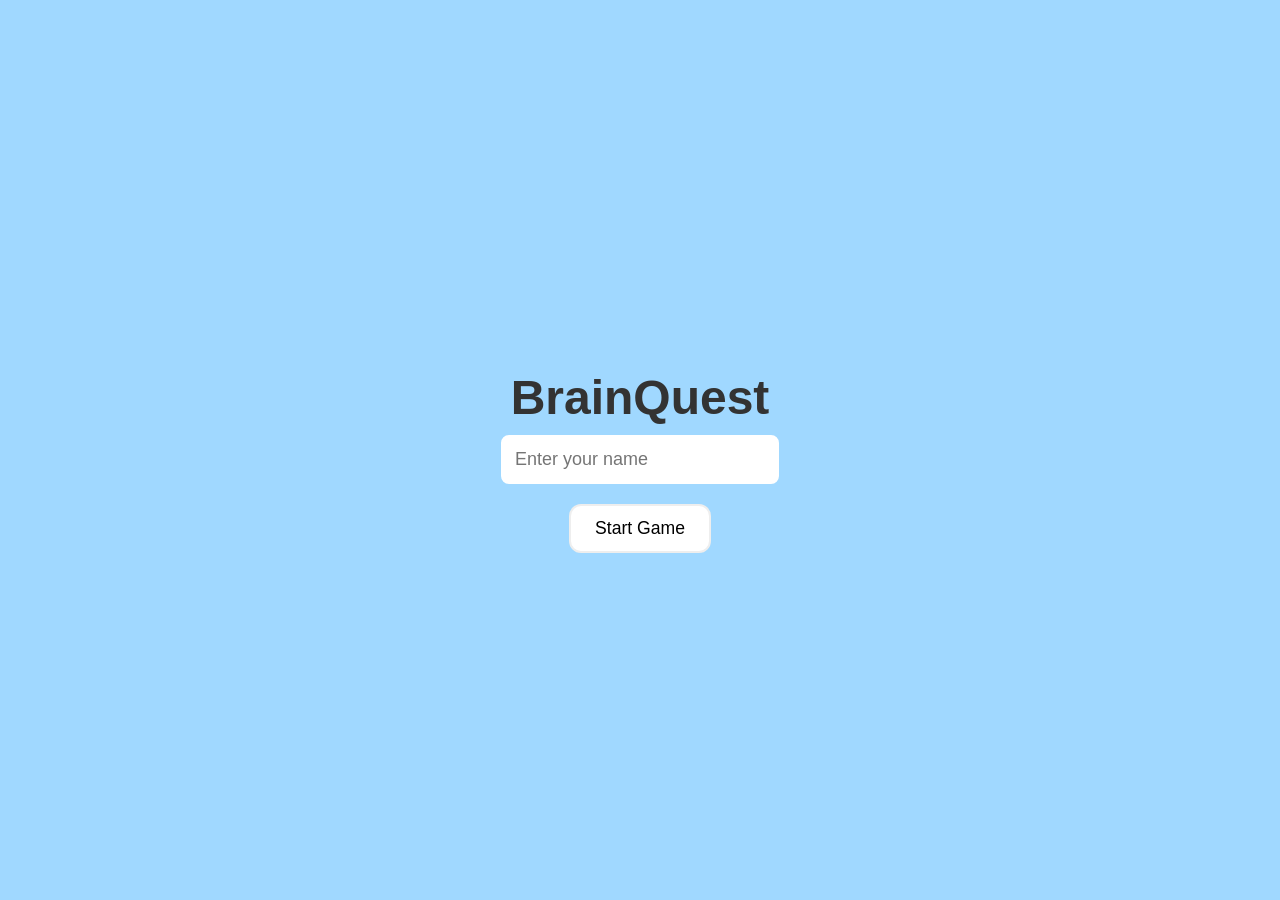
<file: game.html>
<!DOCTYPE html>
<html>
<head>
    <title>BrainQuest Game</title>
    <link rel="stylesheet" href="style.css">
</head>
<body>
    <!-- THIS DIV IS THE KEY TO CENTERING -->
    <div class="page-container">
        <h1>BrainQuest</h1>

        <!-- Start Screen Section -->
        <div id="startScreen">
            <input id="playerName" placeholder="Enter your name">
            <br>
            <button id="startButton">Start Game</button>
        </div>

        <!-- Game Section (The White Card) -->
        <div id="gameArea" style="display:none;" class="white-card">
            <h2 id="question">Question appears here</h2>
            
            <div id="answers">
                <button class="answerBtn">Answer 1</button>
                <button class="answerBtn">Answer 2</button>
                <button class="answerBtn">Answer 3</button>
                <button class="answerBtn">Answer 4</button>
            </div>

            <div class="stats">
                <h3>Score: <span id="score">0</span></h3>
                <h3>Time Left: <span id="timer">10</span></h3>
            </div>
        </div>
    </div>

    <script src="script.js"></script>
</body>
</html>
</file>
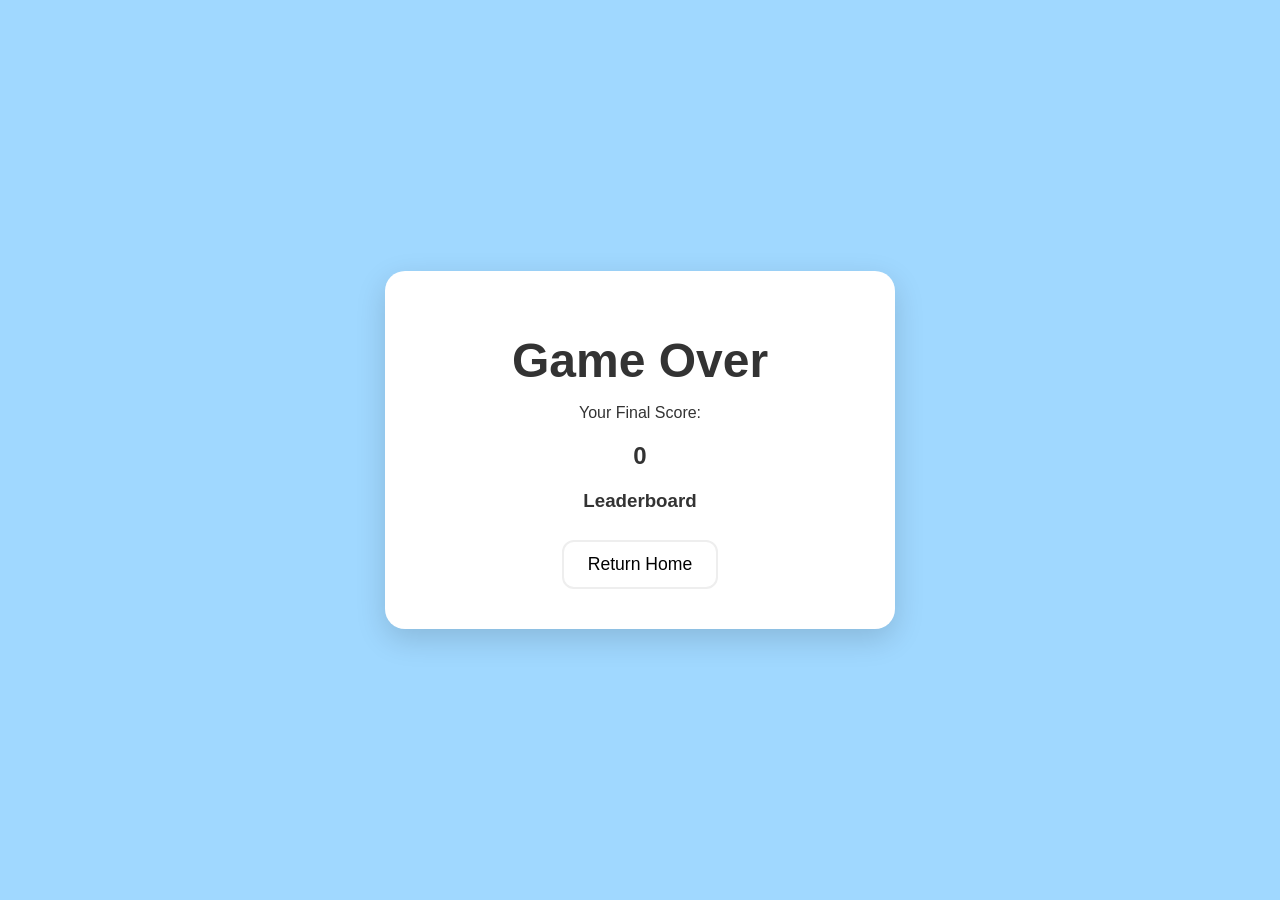
<file: results.html>
<!DOCTYPE html>
<html>
<head>
    <title>Results</title>
    <link rel="stylesheet" href="style.css">
</head>
<body>
    <div class="page-container">
        <div class="white-card">
            <h1>Game Over</h1>
            
            <div class="score-section">
                <p>Your Final Score:</p>
                <h2 id="finalScore">0</h2>
            </div>

            <div class="leaderboard-box">
                <h3>Leaderboard</h3>
                <ul id="leaderboard">
                    <!-- Scores injected here -->
                </ul>
            </div>

            <a href="index.html">
                <button class="home-btn">Return Home</button>
            </a>
        </div>
    </div>

    <script src="results.js"></script>
</body>
</html>
</file>
<file: style.css>
/* 1. Global Reset */
body, html {
    margin: 0;
    padding: 0;
    height: 100%; /* Important for vertical centering */
    background-color: #a0d8ff;
    font-family: 'Segoe UI', Tahoma, Geneva, Verdana, sans-serif;
    color: #333;
}

/* 2. The Master Centering Container */
/* Use <div class="page-container"> on EVERY page right after <body> */
.page-container {
    display: flex;
    flex-direction: column;
    align-items: center;    /* Centers horizontally */
    justify-content: center; /* Centers vertically */
    min-height: 100vh;      /* Full screen height */
    width: 100%;
    text-align: center;
    box-sizing: border-box;
    padding: 20px;
}

/* 3. Game Area & Results Card (The White Box) */
#gameArea, .white-card {
    background: white;
    padding: 30px;
    border-radius: 20px;
    box-shadow: 0 10px 30px rgba(0,0,0,0.15);
    width: 100%;
    max-width: 450px; /* Limits width so it looks like a card */
    margin: 0 auto;
}

/* 4. Typography & Game Elements */
h1 { font-size: 3rem; margin-bottom: 10px; }

#question {
    font-size: 1.5rem;
    margin-bottom: 20px;
    font-weight: bold;
}

#timer {
    font-size: 1.2rem;
    color: #e76f51;
    margin-bottom: 15px;
}

#scoreDisplay {
    font-size: 1.1rem;
    margin-bottom: 10px;
}

/* 5. Buttons (Game & Navigation) */
button {
    padding: 12px 24px;
    font-size: 1.1rem;
    margin: 10px;
    cursor: pointer;
    border-radius: 12px;
    border: 2px solid #eee;
    background-color: white;
    transition: all 0.2s ease;
    width: auto;
}

button:hover {
    background-color: #f8f9fa;
    border-color: #a0d8ff;
    transform: translateY(-2px);
}

/* Specific Answer Button Styling */
.answerBtn {
    display: block;
    width: 100%; /* Makes all answer buttons the same width */
    max-width: 350px;
    margin: 10px auto; /* Centers the button inside the white box */
}

/* 6. Leaderboard Styling */
#leaderboard, #leaderboardList {
    list-style: none;
    padding: 0;
    width: 100%;
}

#leaderboard li, #leaderboardList li {
    background: #f1f1f1;
    margin: 8px 0;
    padding: 12px 20px;
    border-radius: 10px;
    display: flex;
    justify-content: space-between;
    font-weight: 500;
}
#playerName {
    padding: 12px;
    font-size: 18px;
    border-radius: 8px;
    border: 2px solid white;
    margin-bottom: 10px;
    width: 250px;
    outline: none;
}

#playerName:focus {
    border-color: #2a9d8f;
}

.stats {
    margin-top: 20px;
    border-top: 1px solid #eee;
    padding-top: 10px;
}
</file>
